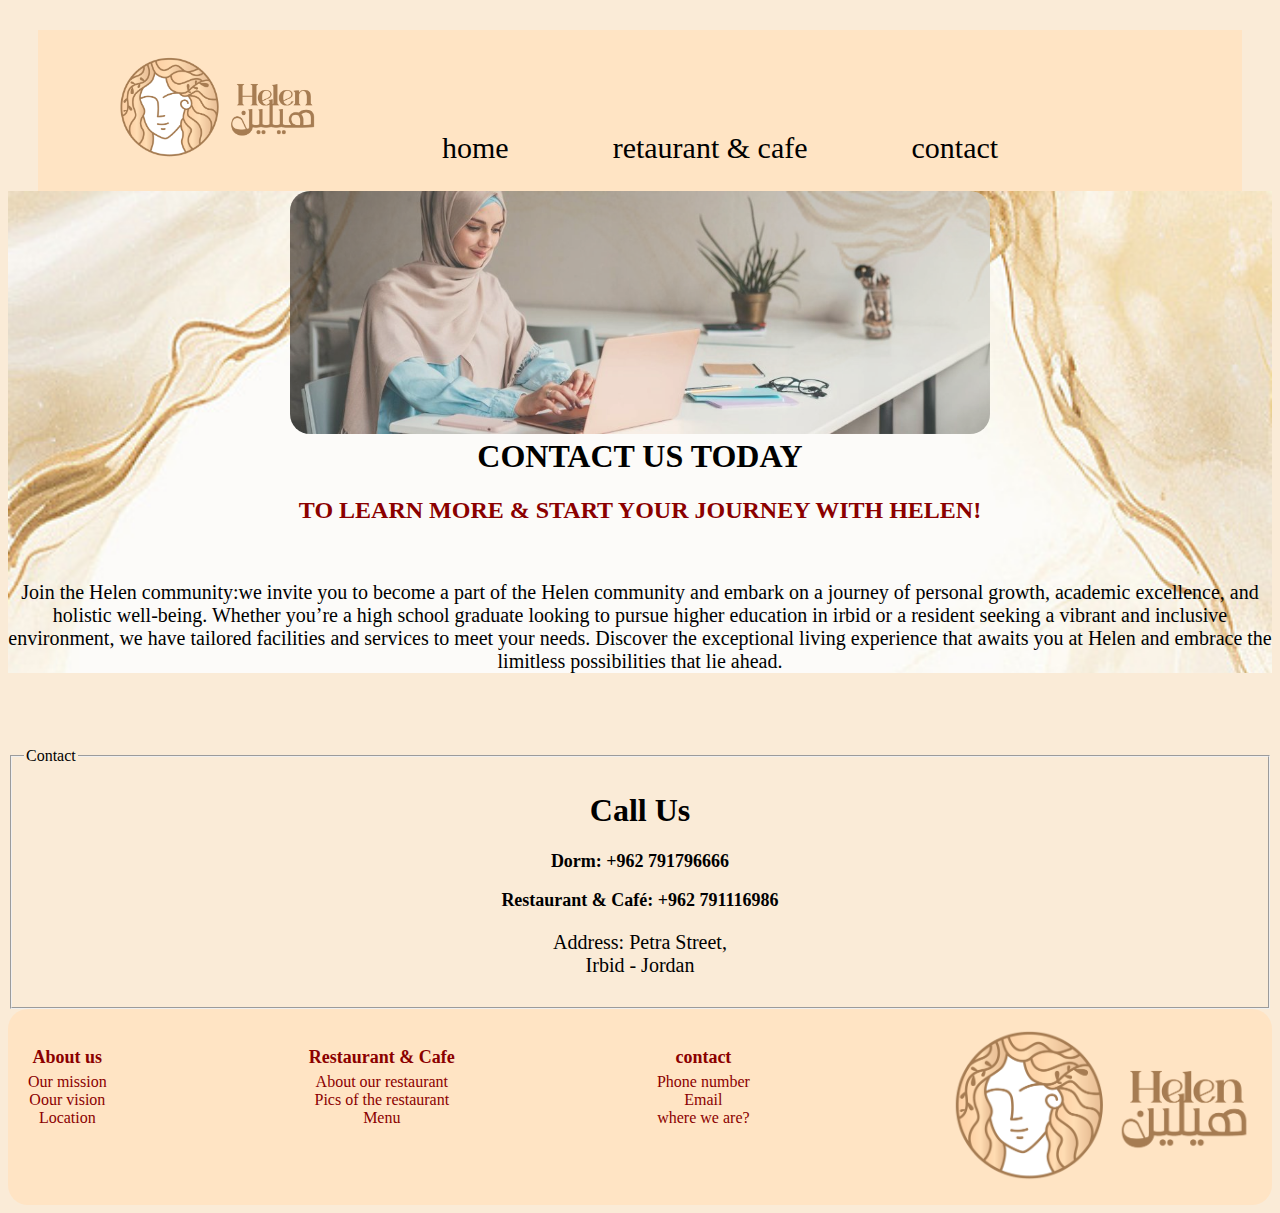
<file: projectweb/contact.html>
﻿<!DOCTYPE html>
<html>
<head>
    <meta charset="utf-8" />
    <title></title>
    <link href="StyleSheet1.css" rel="stylesheet" />

</head>
<body>


    <header>
        <nav>
            <ul>
                <li>
                    <img src="img/HelenHouse-Logo-Full-mob.png" height="100" width="200" />
                </li>
            </ul>

            <ul>
                <li><a href="index.html">home</a></li>
                <li><a href="restaurant&cafe.html">retaurant & cafe</a></li>
                <li><a href="contact.html">contact</a></li>
            </ul>

        </nav>

    </header>


    <main>
        <img id="contact" src="img/2000xyoung-pretty-modern-muslim-woman-hijab-working-laptop-office-room-education-online-1024x356.jpg" style="opacity:0.8" width="700" />
        <h1>CONTACT US TODAY</h1>
       
        <h2>TO LEARN MORE & START YOUR JOURNEY WITH HELEN!</h2>
        <br />
        
       
    
        <p>Join the Helen community:we invite you to become a part of the Helen community and embark on a journey of personal growth, academic excellence, and holistic well-being. Whether you’re a high school graduate looking to pursue higher education in irbid or a resident seeking a vibrant and inclusive environment, we have tailored facilities and services to meet your needs. Discover the exceptional living experience that awaits you at Helen and embrace the limitless possibilities that lie ahead. </p>
    </main>
    <br />
    <br />
    <br />

    <form method="post">
        <fieldset>
            <legend> Contact </legend>
            <h1>Call Us</h1>
            <h3>Dorm: +962 791796666</h3>
            <h3>Restaurant & Café: +962 791116986</h3>
            <p>
                Address: Petra Street,<br />
                Irbid - Jordan
            </p>
        </fieldset>
    </form>


    <footer>
        <div class="flexcontainer">
            <div class="column">
                <h3> <a href="index.html">About us</a></h3>
                <ul>
                    <li>Our mission</li>
                    <li>Oour vision</li>
                    <li>Location</li>


                </ul>

            </div>
            <div class="column">
                <h3> <a href="restaurant&cafe.html">Restaurant & Cafe </a></h3>
                <ul>
                    <li>About our restaurant</li>
                    <li>Pics of the restaurant</li>
                    <li>Menu</li>


                </ul>

            </div>

            <div class="column">
                <h3> <a href="contact.html">contact</a></h3>
                <ul>
                    <li>Phone number</li>
                    <li>Email</li>
                    <li>where we are?</li>


                </ul>

            </div>
            <div class="column">

                <ul>

                    <li> <img src="img/HelenHouse-Logo-Full-mob.png" width="300" /></li>
                </ul>
            </div>








        </div>





    </footer>



</body>
</html>
</file>
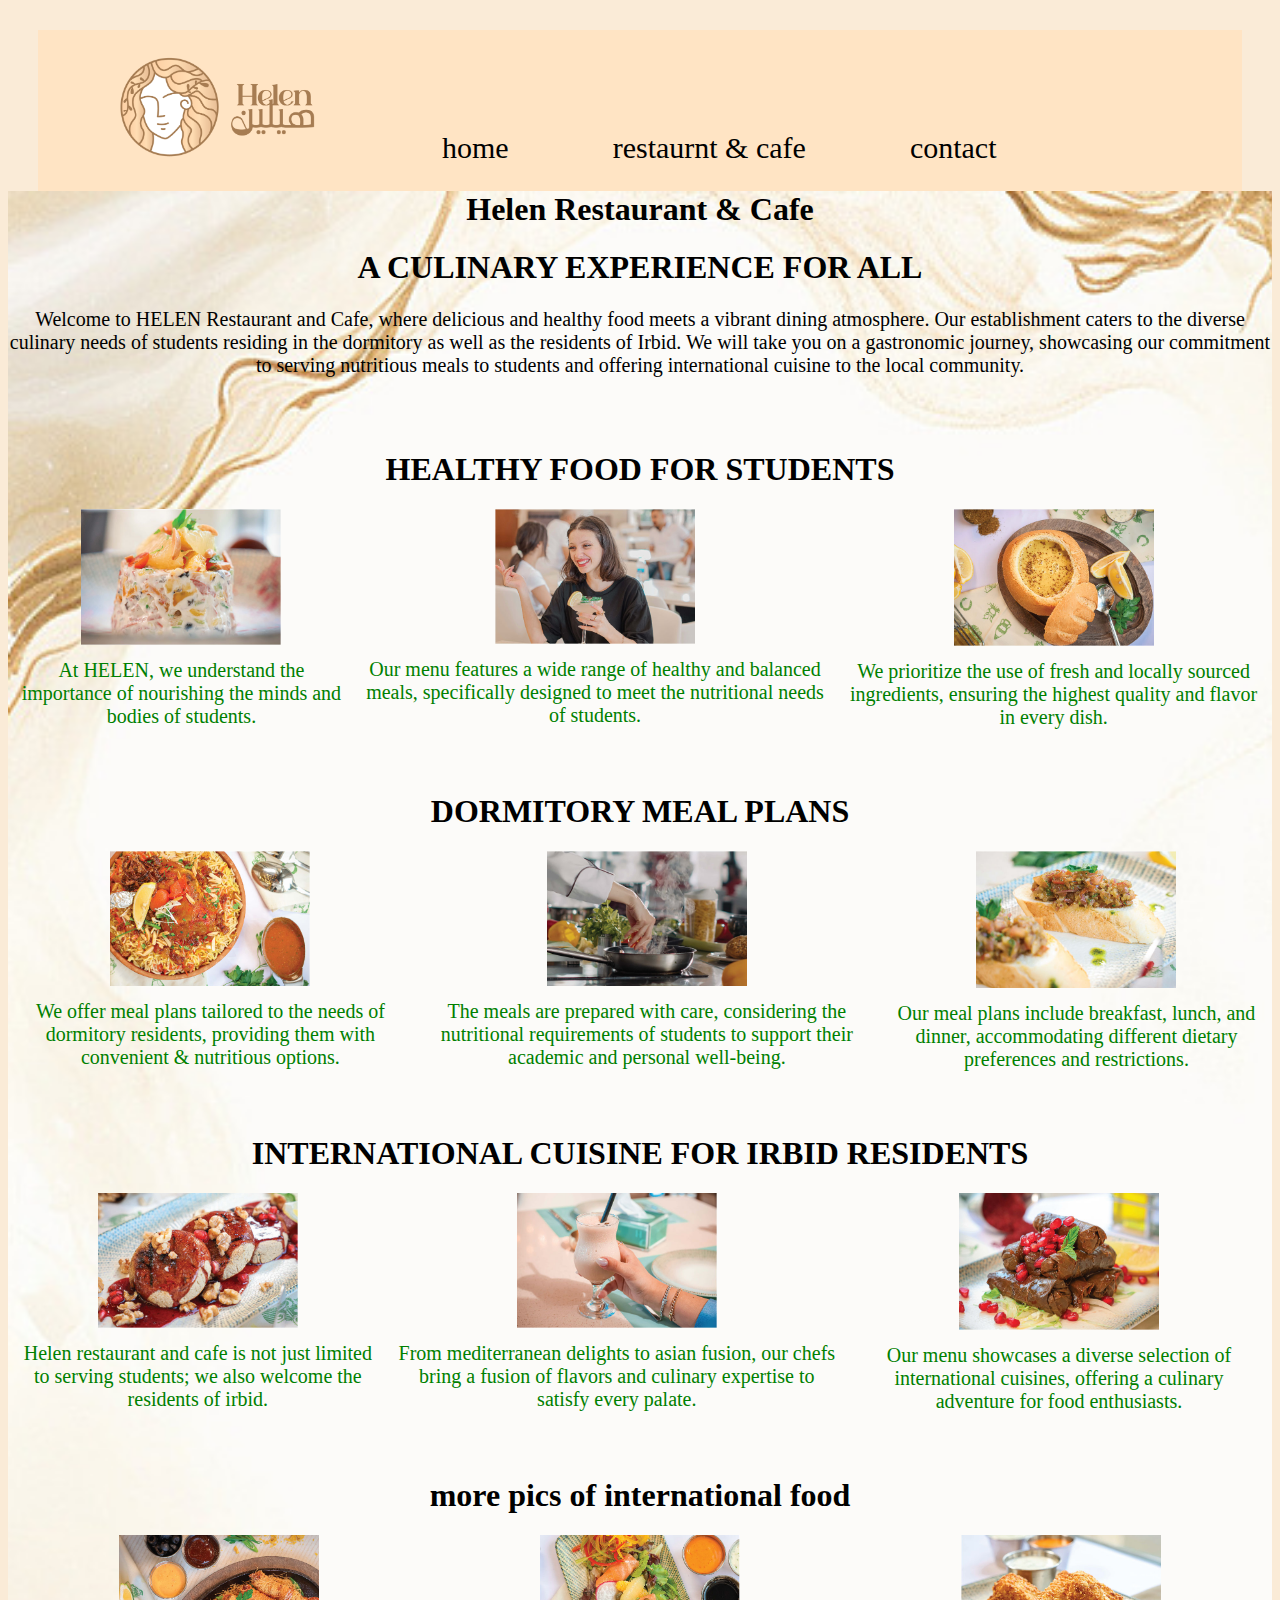
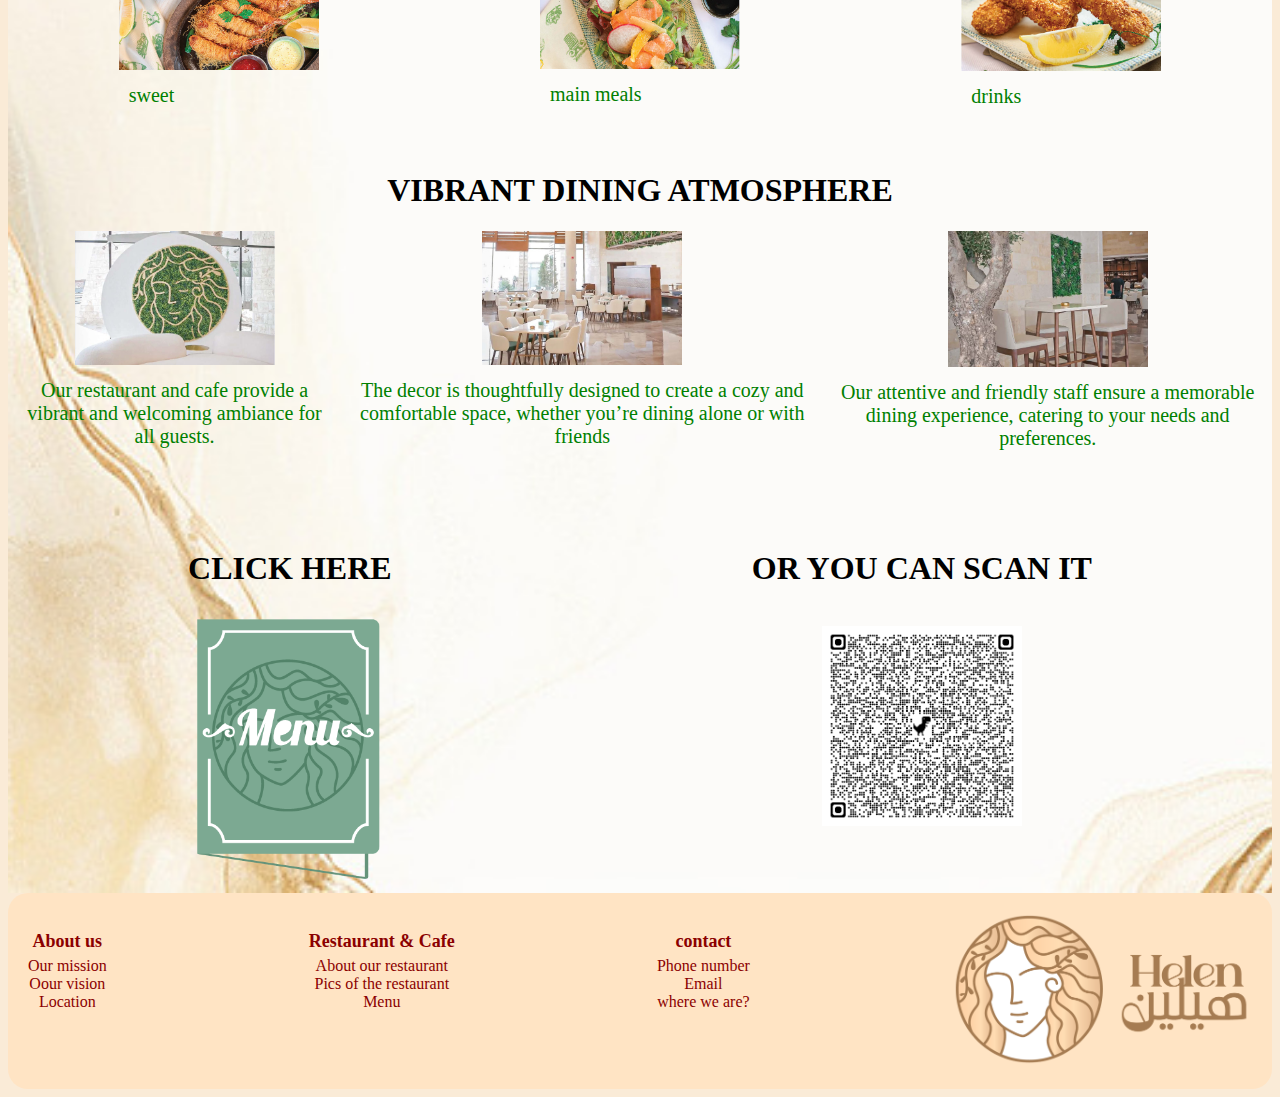
<file: projectweb/restaurant&cafe.html>
﻿<!DOCTYPE html>
<html>
<head>
    <meta charset="utf-8" />
    <title></title>
    <link href="StyleSheet1.css" rel="stylesheet" />
    <meta name="viewport" content="width=device-width, initial-scale=1.0">
</head>
<body>

    <header>
        <nav>
            <ul>
                <li>
                    <img src="img/HelenHouse-Logo-Full-mob.png" height="100" width="200" />
                </li>
            </ul>

            <ul>
                <li><a href="index.html">home</a></li>
                <li><a href="restaurant&cafe.html">restaurnt & cafe</a></li>
                <li><a href="contact.html">contact</a></li>
            </ul>

        </nav>

    </header>


    <main>
        <div>
            <h1>Helen Restaurant & Cafe</h1>
            <h1>A CULINARY EXPERIENCE FOR ALL</h1>
            <p>Welcome to HELEN Restaurant and Cafe, where delicious and healthy food meets a vibrant dining atmosphere. Our establishment caters to the diverse culinary needs of students residing in the dormitory as well as the residents of Irbid. We will take you on a gastronomic journey, showcasing our commitment to serving nutritious meals to students and offering international cuisine to the local community.</p>
        </div>

        <br />
        <br />
        <br />

        <div class="cards">
            <div class="row1">
                <h1>HEALTHY FOOD FOR STUDENTS</h1>
                <div class="gallery">
                    <div class="item">



                        <img src="img/restaurant-1.jpg" width="200" />
                        <p>At HELEN, we understand the importance of nourishing the minds and bodies of students.</p>

                    </div>
                    <div class="item">
                        <img src="img/restaurant-2.jpg" width="200" />
                        <p>Our menu features a wide range of healthy and balanced meals, specifically designed to meet the nutritional needs of students.</p>
                    </div>
                    <div class="item">
                        <img src="img/restaurant-3.jpg" width="200" />
                        <p>We prioritize the use of fresh and locally sourced ingredients, ensuring the highest quality and flavor in every dish.</p>
                    </div>
                </div>
            </div>
            <br />
            <br />
            <br />
            <div class="row2">
                <h1>DORMITORY MEAL PLANS</h1>
                <div class="gallery">
                    <div class="item">

                        <img src="img/restaurant-7.jpg" width="200" />
                        <p>We offer meal plans tailored to the needs of dormitory residents, providing them with convenient & nutritious options. </p>
                    </div>
                    <div class="item">
                        <img src="img/restaurant-8.jpg" width="200" />
                        <p>The meals are prepared with care, considering the nutritional requirements of students to support their academic and personal well-being.</p>
                    </div>
                    <div class="item">
                        <img src="img/restaurant-9.jpg" width="200" />
                        <p>Our meal plans include breakfast, lunch, and dinner, accommodating different dietary preferences and restrictions.</p>
                    </div>
                </div>

            </div>

            <br />
            <br />
            <br />

            <div class="row3">
                <h1>
                    INTERNATIONAL CUISINE FOR IRBID RESIDENTS
                </h1>

                <div class="gallery">
                    <div class="item">
                        <img src="img/restaurant-4.jpg" width="200" />
                        <p>Helen restaurant and cafe is not just limited to serving students; we also welcome the residents of irbid.</p>
                    </div>
                    <div class="item">
                        <img src="img/restaurant-5.jpg" width="200" />
                        <p>From mediterranean delights to asian fusion, our chefs bring a fusion of flavors and culinary expertise to satisfy every palate.</p>
                    </div>
                    <div class="item">
                        <img src="img/restaurant-6.jpg" width="200" />
                        <p>Our menu showcases a diverse selection of international cuisines, offering a culinary adventure for food enthusiasts.</p>
                    </div>
                </div>

                <br />
                <br />
                <br />

                <div class="row4">
                    <h1>more pics of international food</h1>
                    <div class="gallery">
                        <div class="item">
                            <img src="img/restaurant-10.jpg" width="200" />
                            <p>sweet</p>
                        </div>
                        <div class="item">
                            <img src="img/restaurant-11.jpg" width="200" />
                            <p>
                                main meals
                            </p>
                        </div>
                        <div class="item">

                            <img src="img/restaurant-12.jpg" width="200" />
                            <p>drinks</p>
                        </div>
                    </div>
                </div>

                <br />
                <br />
                <br />

                <div class=" row5">
                    <h1> VIBRANT DINING ATMOSPHERE</h1>
                    <div class="gallery">
                        <div class="item">
                            <img src="img/restaurant-13.jpg" width="200" />
                            <p>Our restaurant and cafe provide a vibrant and welcoming ambiance for all guests.</p>
                        </div>
                        <div class="item">
                            <img src="img/restaurant-14.jpg" width="200" />
                            <p>The decor is thoughtfully designed to create a cozy and comfortable space, whether you’re dining alone or with friends</p>
                        </div>
                        <div class="item">
                            <img src="img/restaurant-15.jpg" width="200" />
                            <p> Our attentive and friendly staff ensure a memorable dining experience, catering to your needs and preferences.</p>
                        </div>
                    </div>
                </div>

                <br />
                <br />
                <br />
                <br />
                <br />
                <div>
                    
                    <div class="gallery">
                        <div class="item">
                            <h1><b>CLICK HERE</b></h1>
                            <a target="_blank" href="https://cdn.qr-code-generator.com/account23931902/48938263_1.pdf?Expires=1730367045&Signature=UuvYrR32Q18ySi1z6xO-Ov0BiTRVp5Q2m1u9VuFyvKDjCGfM1iXvP5geAlh0aTQGwl5YoWqO6Mjxnip0v~U~iBHXsNUMc2MZCWpSt-LJ-~Dx4dPZrlPF-ARgO7xFWeFNE0CYStOlxYQkgXWxfJaWNoes-g0YYczSANmj2dASWhVWzaxAfx0Vta14xHNENXhsTs6U6LtfiHFs7RXOyAW1~7-~d~kOTukTuZZmOI5D3z5U-wc5hNo7csnGnZh-HpHj0eAU~7cSdJLOr-53-9QTsVVh--GFOHnDeHdqccr042Zu9BdOruVGI7nRM-Eb10C2hIA7wSmx5f80bG1opo7qqQ__&Key-Pair-Id=KKMPOJU8AYATR">
                                <img src="img/menu-button (1).png" alt="menu button" width="200" />
                            </a>
                        </div>
                            <div class="item">
                                <h1>OR YOU CAN SCAN IT </h1>
                                <br />
                                <img src="img/qrcode_cdn.qr-code-generator.com.png" width="200"  height="400"/>
                            </div>

                        </div>
                        </div>
</main>




    <footer>
        <div class="flexcontainer">
            <div class="column">
                <h3> <a href="index.html">About us</a></h3>
                <ul>
                    <li>Our mission</li>
                    <li>Oour vision</li>
                    <li>Location</li>


                </ul>

            </div>
            <div class="column">
                <h3> <a href="restaurant&cafe.html">Restaurant & Cafe </a></h3>
                <ul>
                    <li>About our restaurant</li>
                    <li>Pics of the restaurant</li>
                    <li>Menu</li>


                </ul>

            </div>

            <div class="column">
                <h3> <a href="contact.html">contact</a></h3>
                <ul>
                    <li>Phone number</li>
                    <li>Email</li>
                    <li>where we are?</li>


                </ul>

            </div>
            <div class="column">

                <ul>

                    <li> <img src="img/HelenHouse-Logo-Full-mob.png" width="300" /></li>
                </ul>
            </div>








        </div>





    </footer>



</body>
</html>
</file>
<file: projectweb/StyleSheet1.css>
﻿nav a:link{
    color:black;
    text-decoration:none;
    font-size:30px;
    margin:10px;
    padding:10px ;
        
}

nav a:visited{
    color:darkred;

}

nav a:hover{
    color:darkblue;

}

nav a:active{
    color:aqua;
}

nav ul {
    display:inline-block;
}

nav ul li{
    display:inline-block;
    margin:0px 30px ;
    font-size:30px;
    list-style-type:none;
}

nav {
    background-color: bisque;
   
    margin: 30px;
    padding: 10px;
    margin-bottom: 0px;
   
}
h1{
    text-align:center;
    
}
h2 {
    text-align: center;
    color: darkred;
}
p {
    text-align: center;
    font-size:20px;
    
   

  
}
h3{
    text-align:center;
    font-size:18px;
   
}
h6 {
    text-align: center;
    font-size: 18px;
    color: darkred;
}
body {
    
    background-color: antiquewhite;
    
}
main h1{
 margin-top:0px;  
}
main {
    text-align: center;
   
    background-image: url('img/pngtree-a-white-frame-with-gold-foil-in-a-white-marble-background-image_13368499.jpg');
    

    background-repeat: no-repeat;
    background-size: cover;
    margin-top: 0px;
}
/*main p {
    width:50%;
    font-size:25px;
    padding-left:25px;*/

/*#helen {
    position: relative;
    left: 400px;
    top: 200px;
    border-radius:20px;
}*/
#contact {
    border-radius: 20px;
}
.gallery {
    display: flex;
    justify-content: space-around;
   
}

.item p {
    text-align: center;
    margin: 10px;
    display: inline-block;
    flex-wrap: wrap;
    align-items: stretch;
}

img {
    max-width: 100%;
    height: auto;
    display:inline-block;
}
    
header {
    position: sticky;
    top: 10px;
    z-index: 1000;
    top:-1px;

}
.cards{
    display:inline-flex;
    flex-direction:row;
    flex-wrap:wrap;
    justify-content:center;

}
.item p{
    display:flex;
    flex-direction:row;
    flex-wrap:wrap;
    justify-content:stretch;
    color:green;
    

}
.gallery {
    display: flex;
    flex-direction: row;
    
    justify-content: space-around;
}

/*.pics {
    display: flex;
    justify-content:space-around;
    align-items:stretch;
    padding: 20px 

}
    */
.flexcontainer{
    display:flex;
    flex-direction:row;
    justify-content:space-between;
    padding:20px;
    color:darkred;
    background-color:bisque;
    border-radius:20px;
}
.flexcontainer a{
    text-decoration:none;
    color:darkred;
}

    .flexcontainer a:hover{
        color:darkblue;
        text-decoration:underline;
    }
.flexcontainer a:visited {
    color: darkred;


}
.column ul {
list-style:none;
text-decoration:none;
padding:0;
margin:0;
text-align:center
}
.column h3 {
    margin-bottom: 5px;
}
</file>
